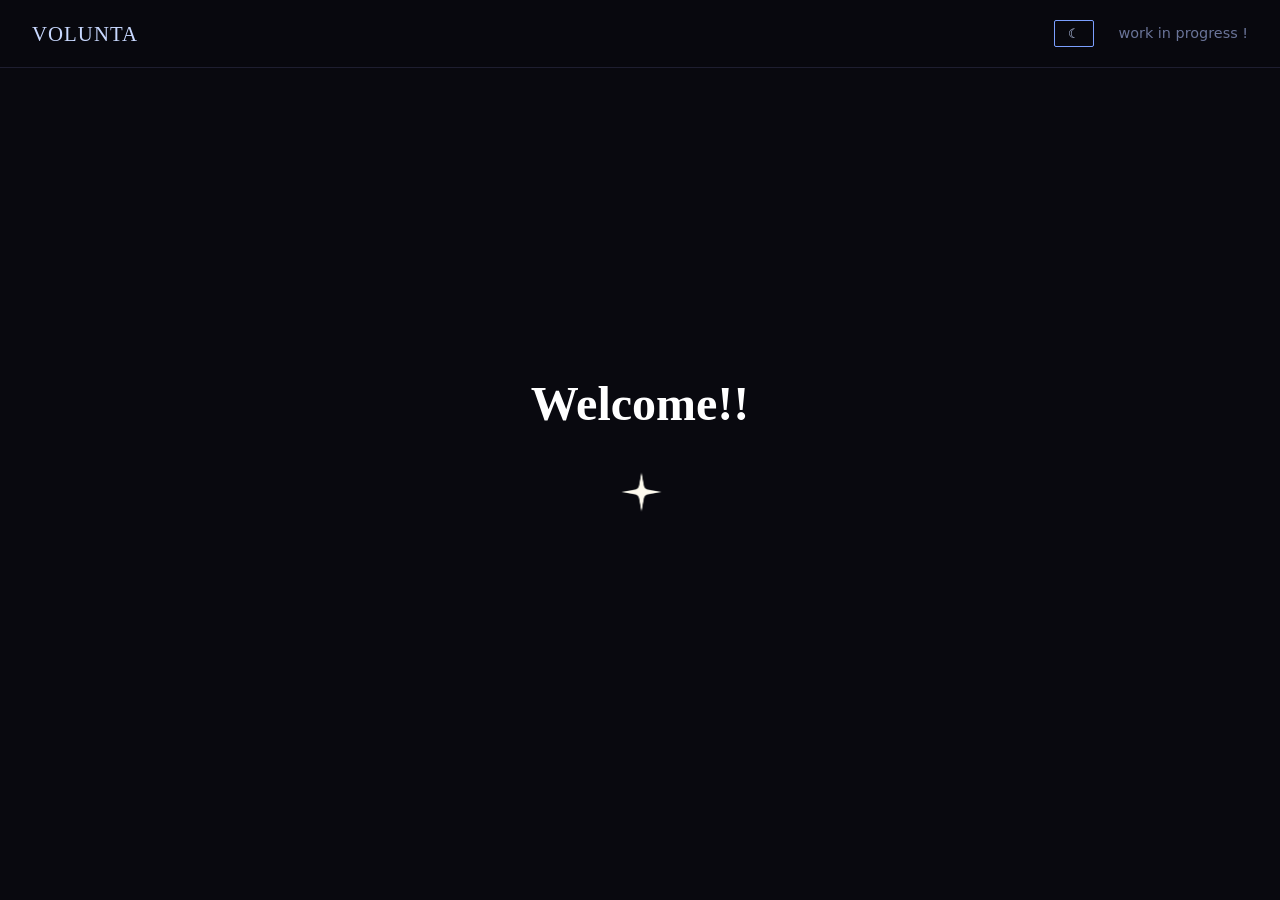
<file: index.html>
<!DOCTYPE html>
<html lang="en">
<head>
<meta charset="UTF-8">
<meta name="viewport" content="width=device-width, initial-scale=1.0">
<title>VOLUNTA</title>
<link rel="stylesheet" href="style.css">
<script src="https://accounts.google.com/gsi/client" async defer></script>
</head>
<body>

<!--bg-->

<div id="starCanvas"></div>
<div id="cloudCanvas"></div>

<!--navbar-->

<nav class="navbar">
    <a href="index.html" class="navbar-brand">
        VOLUNTA
    </a>
    
    <div class="navbar-action-wrap">

        <button
            id="themeToggleBtn"
            class="filter-btn theme-toggle-override">
            ⏾
        </button>

        <span class="mood-status">
            work in progress ! 
        </span>

    </div>
    
</nav>

<main>
    
<!--welcome into-->

<section 
    id="welcomeIntro" 
    class="welcome-screen">

    <div class="welcome-content">

        <h1 class="welcome-title">
            Welcome!!
        </h1>
        
        <div class="welcome-gif-placeholder">
            <!--placeholder img-->
            <img
                src="twinkle.png"
                alt="welcome animation">
            
        </div>
    </div>

</section>
<!--choosing role-->    
<section 
    id="roleSelection" 
    class="welcome-screen hidden-screen"
    style="display:none;">

    <div class="welcome-content">

        <h1 class="welcome-title">
           ✦ Select your role ✦
        </h1>
        
        <div class="role-card-container">

            <!--student-->
            
            <button
                id="studentRoleBtn"
                class="role-card">

                <!--placeholder img-->
                <img
                    src="twinkle.png" 
                    class="role-placeholder-img"
                    alt="STUDENT">

                <h3>
                    STUDENT
                </h3>
                
                <span class="role-tag beta-tag">
                    BETA
                </span>
                
            </button>
            <!--service organizer (WILL WORK ON SOON)-->
            <button
                id="organizerRoleBtn"
                class="role-card">
                <!--placeholder img-->
                <img
                    src="twinkle.png"
                    class="role-placeholder-img"
                    alt="SERVICE ORGANIZER">

                <h3>
                    SERVICE ORGANIZER
                </h3>

                <span class="role-tag not-started-tag">
                    BETA
                </span>
            </button>

        </div>
    </div>

</section>    
<!--login section-->
<section 
    id="authSection" 
    class="contact-form-wrap auth-hidden">
    
<div class="form-header-align">

    <h2
        id="formHeading"
        class="panel-heading form-title-override">
        Welcome!
    </h2>

    <span
        id="formSub"
        class="eyebrow panel-eyebrow-override">
        sign in
    </span>

</div>

<div id="authNoticeBanner" class="auth-banner">

    <button
        id="authBannerClose"
        class="auth-banner-close">
        ✕
    </button>

    <h4 id="authNoticeTitle"></h4>

    <p id="authNoticeDesc"></p>

</div>

<!--login details-->

<div class="login-options-container">
    <!--student google login (NOT WORKING ATM)-->
    <div class="login-option-card">

        <h3>
             STUDENT LOGIN
        </h3>

        <p>
            (UNDER MAINTENANCE)
        </p>

        <div
            id="g_id_onload"
            data-client_id="423428817974-s4oq7p4ehbkpn9dtrp1orosh8sbo9cnp.apps.googleusercontent.com"
            data-callback="handleGoogleLogin">
        </div>

        <div
            class="g_id_signin"
            data-type="standard"
            data-size="large"
            data-theme="filled_blue"
            data-text="continue_with"
            data-shape="rectangular">
        </div>
    </div>

    <!--beta users-->

    <div class="login-option-card beta-card">

        <h3>
             BETA TESTING
        </h3>

        <p></p>
            Volunta Beta Testing 
        </p>

        <input
            id="betaEmail"
            type="name"
            class="contact-input input-width-full"
            placeholder="username">

        <input
            id="betaPassword"
            type="password"
            class="contact-input input-width-full"
            placeholder="password">

        <button
            id="betaLoginBtn"
            class="btn-send">
            Beta Login
        </button>
        
    </div>
</div>
    
</section>
</main>
<script src="stars.js"></script>
    
<script src="login.js?v=5"></script>
</body>
    
</html>
</file>
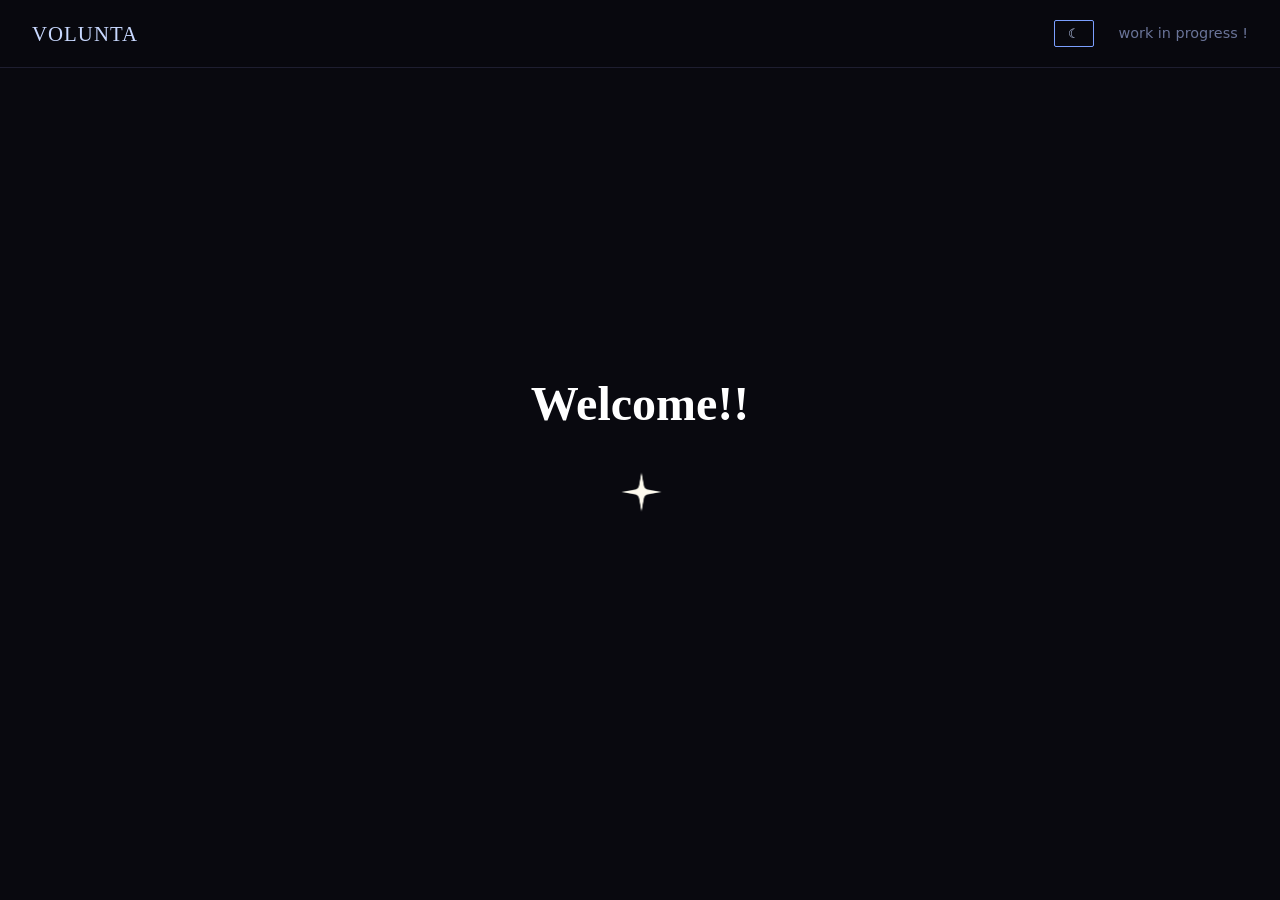
<file: dashboard.html>
<!DOCTYPE html>
<html lang="en">

<head>

<meta charset="UTF-8">
<meta name="viewport" content="width=device-width, initial-scale=1.0">

<title>
Volunta - Dashboard
</title>
<link rel="stylesheet" href="style.css">
</head>

<body>
<!-- dashboard notification banner -->

<!-- bg -->

<div id="starCanvas"></div>
<div id="cloudCanvas"></div>

<!-- navbar -->

<nav class="navbar">

<div class="navbar-left">

<button
id="menuToggleBtn"
class="filter-btn">
☰
</button>

<a href="dashboard.html" class="navbar-brand">
VOLUNTA
</a>

</div>
<div class="navbar-action-wrap">

<button
id="themeToggleBtn"
class="filter-btn">
⏾
</button>

<a
href="index.html"
class="nav-link">
log out
</a>

</div>

</nav>
  
<!--menu-->

<div
id="accountMenu"
class="account-menu">

<button
id="menuCloseBtn">
✕
</button>

<h3>
Account
</h3>

<button
onclick="location.href='dashboard.html'">
Home
</button>
  
<button
onclick="location.href='profile.html'">
Account Profile
</button>

<button
onclick="location.href='about.html'">
About Volunta
</button>

<button
onclick="location.href='contact.html'">
Contact
</button>

</div>

<main class="dashboard-main">

<!-- status bar area-->

<section class="dashboard-status-bar">
<div class="status-box">

<h3>
Total Hours Completed
</h3>

<span id="totalHours">
0
</span>
</div>

<div class="status-box">

<h3>
Goal Progress
</h3>

<span id="progressPercent">
0%
</span>
<div class="progress-bar-track">

<div
id="progressBarFill"
class="progress-bar-fill-initial">
</div>

</div>
  
</div>

<div class="status-box">

<h3>
Update Goal
</h3>

<form
id="goalForm">

  <input
id="targetInput"
type="number"
class="contact-input"
placeholder="ex: 100"
min="1"
required>

<button
class="btn-send">
Save Goal
</button>

</form>

</div>

</section>

<!-- student dashboard tabs -->

<div class="organizer-tabs">

<button
class="student-tab active"
onclick="showStudentTab('opportunitiesSection',this)">
Browse Opportunities
</button>

<button
class="student-tab"
onclick="showStudentTab('myActivitiesSection',this)">
My Volunteer Activities
</button>

<button
class="student-tab"
onclick="showStudentTab('ledgerSection',this)">
Service Spreadsheet
</button>

</div>
  
<section
id="opportunitiesSection"
class="contact-form-wrap panel-section-wrap student-page-tab">

<div class="panel-header-block">

<h2 class="panel-heading">

Browse Opportunities

</h2>

<span class="eyebrow">

find volunteer opportunities near you

</span>

</div>

<div
id="studentOpportunityList">

</div>

</section>

<section
id="myActivitiesSection"
class="contact-form-wrap panel-section-wrap student-page-tab"
style="display:none;">

<div class="panel-header-block">

<h2 class="panel-heading">

My Volunteer Activities

</h2>

<span class="eyebrow">

activities you've signed up for

</span>

</div>

<div
id="studentActivityList">

</div>

</section>
  
<!-- activity spreadsheet-->

<section
id="ledgerSection"
class="contact-form-wrap panel-section-wrap student-page-tab"
style="display:none;">
<div class="panel-header-block">

<h2 class="panel-heading">
Service Spreadsheet
</h2>

<span class="eyebrow">
log all of your activities :)
</span>

</div>

<form
id="activitiesForm"
class="activities-logging-grid">
<div>

<label>
activity title
</label>

<input
id="actName"
class="contact-input uniform-height"
placeholder="Beach Clean Up"
required>
</div>

<div>
<label>
date
</label>

<input
id="actStart"
type="text"
class="contact-input uniform-height"
placeholder="10/12/25"
maxlength="8"
required>
</div>

<div>

<label>
in
</label>

<input
id="timeIn"
type="text"
class="contact-input mini-time-box uniform-height"
placeholder="12:00 PM"
maxlength="8"
required>
</div>
  
<div>

<label>
out
</label>

<input
id="timeOut"
type="text"
class="contact-input mini-time-box uniform-height"
placeholder="06:00 PM"
maxlength="8"
required>
</div>

<div>

<label>
type
</label>

<select
id="actType"
class="contact-input"
required>

<option value="" disabled selected>
Select...
</option>

<option value="Time-Based">
TIME BASED ACTIVITY
</option>
  
<option value="Donation-Based">
DONATION BASED ACTIVITY
</option>
  
</select>

</div>

<div>
<label>
hours
</label>

<input
id="actHours"
type="number"
class="contact-input uniform-height"
min="0.1"
step="0.1"
readonly
required>
</div>
<button
id="ledgerSubmitBtn"
class="btn-send">
Log Activity
</button>
  
</form>

  <h4 class="spreadsheet-section-heading">
- .𖥔 SPREADSHEET 𖥔. -
</h4>

<div class="ledger-table">
<div class="ledger-table-header">
<div>Activity</div>
<div>Date</div>
<div>In</div>
<div>Out</div>
<div>Type</div>
<div>Hours</div>
<div></div>
</div>
  
</div>
<ul
id="ledgerList"
class="ledger-list-track">
</ul>
</div>

</section>
  
</main>

<footer class="site-footer footer-center">
<p class="footer-copy">
-ˏ` ✶ ´ˎ-
</p>
</footer>


<div id="authNoticeBanner" class="auth-banner">

    <button
        id="authBannerClose"
        class="auth-banner-close">
        ✕
    </button>

    <h4 id="authNoticeTitle"></h4>

    <p id="authNoticeDesc"></p>

</div>
<!-- SIGN UP MODAL -->

<div id="signupModal" class="signup-modal">

    <div class="signup-modal-card">

        <h2 id="signupTitle"></h2>

        <p id="signupOrganization"></p>

        <p id="signupDate"></p>

        <hr>

        <h4>Official Volunteer Hours</h4>

        <p id="officialHours"></p>

        <hr>

        <h4>Select Your Volunteer Shift</h4>

        <label>Start Time</label>

        <input
            id="studentStartTime"
            class="contact-input"
            type="text"
            placeholder="09:00 AM"
            maxlength="8">

        <label>End Time</label>

        <input
            id="studentEndTime"
            class="contact-input"
            type="text"
            placeholder="12:00 PM"
            maxlength="8">

        <label>Your Hours</label>

        <input
            id="studentHours"
            class="contact-input"
            readonly>

        <label class="signup-checkbox">

            <input
                id="signupAgree"
                type="checkbox">

            I understand I am committing to attend this event.

        </label>

        <div class="signup-buttons">

            <button
                id="cancelSignupBtn"
                class="filter-btn">

                Cancel

            </button>

            <button
                id="confirmSignupBtn"
                class="btn-send">

                Confirm Sign Up

            </button>

        </div>

    </div>

</div>
<script src="stars.js"></script>
<script src="menu.js"></script>
<script src="mask.js"></script>
<script src="dashboard.js"></script>
</body>
</html>
</file>
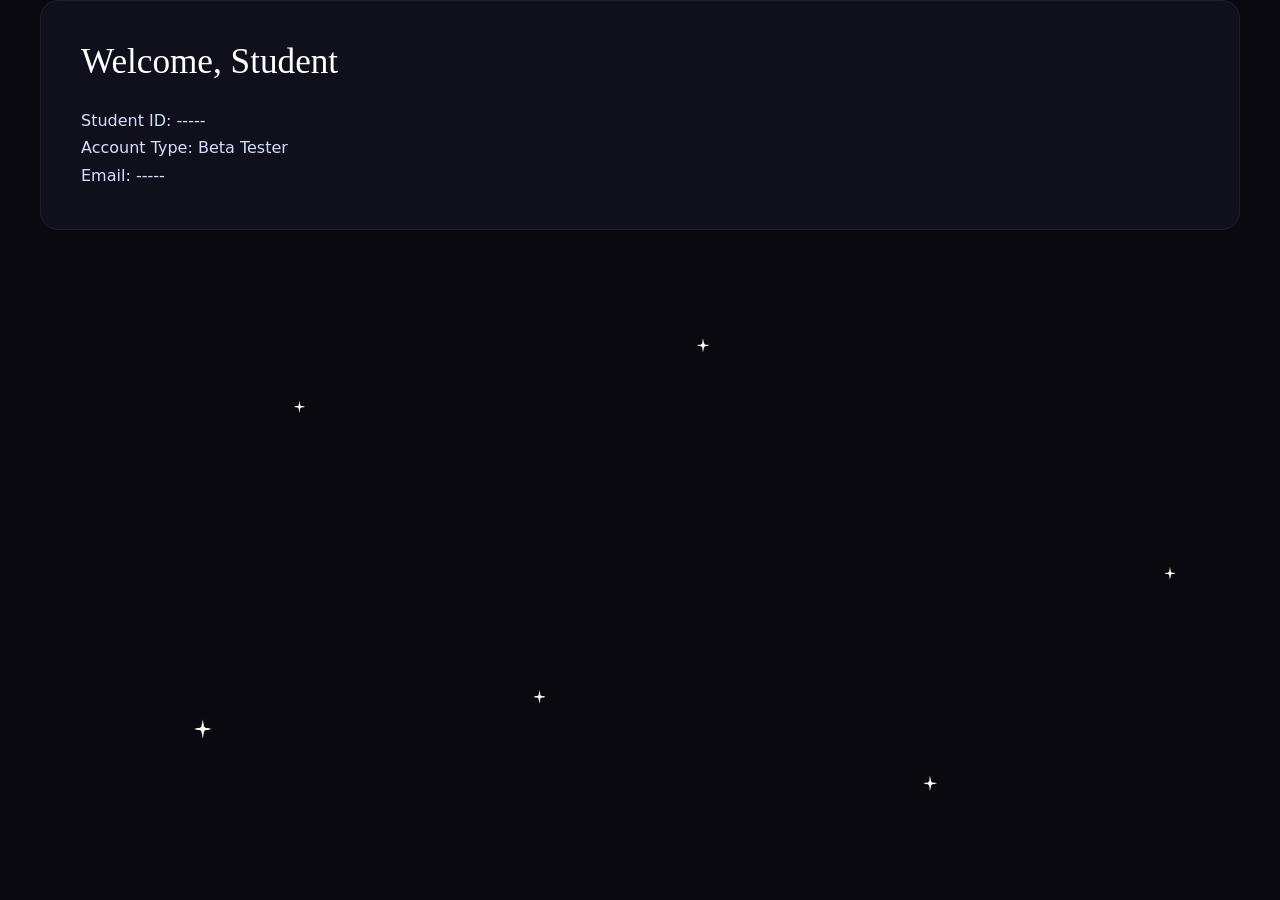
<file: profile.html>
<!DOCTYPE html>

<html>

<head>

<title>
Account Profile
</title>

<link rel="stylesheet" href="style.css">

</head>


<body>


<div class="contact-form-wrap profile-card">


<h2 class="panel-heading">

Welcome,
<span id="profileName">
Student

</span>

</h2>



<p>
Student ID:
<span id="studentID">
-----

</span>

</p>



<p>
Account Type:
<span id="accountType">

Beta Tester

</span>

</p>



<p>
Email:
<span id="profileEmail">

-----

</span>

</p>



</div>


<script src="profile.js"></script>


</body>

</html>
</file>
<file: style.css>
/* ALL FANCY ANIMATIONS INCLUDING THE SHOOTING STARS AND THE SUN RAY WERE ALL MADE WITH THE HELP OF GOOGLE GEMINI */
/* I labeled as many sections as I could, but if I missed any, here is the general announcement */

/*messing w colors and formats*/
:root {
  --bg: #09090f;
  --surface: #10101c;
  --border: #1e1e30;
  --accent: #c8d8ff;
  --accent2: #7b9fff;
  --text: #d4deff;
  --muted: #6a7499;
  --font-display: 'Georgia', serif;
  --font-body: 'Segoe UI', system-ui, sans-serif;
}

/* bsae */
*, *::before, *::after {
  box-sizing: border-box;
  margin: 0;
  padding: 0;
}

body {
  background: var(--bg);
  color: var(--text);
  font-family: var(--font-body);
  font-size: 1rem;
  line-height: 1.7;
  overflow-x: hidden;
  position: relative;
  display: flex;
  flex-direction: column;
  min-height: 100vh;

  /* twinkle twinkle little star */
  /* 10 of them bc why not */
  background-image:
    url("twinkle.png"), url("twinkle.png"), url("twinkle.png"), url("twinkle.png"), url("twinkle.png"),
    url("twinkle.png"), url("twinkle.png"), url("twinkle.png"), url("twinkle.png"), url("twinkle.png");

  /* random pos*/
  background-position:
    8% 12%,  23% 45%, 85% 15%, 42% 78%, 67% 22%,
    92% 64%, 15% 82%, 55% 38%, 73% 88%, 34% 5%;

  background-repeat: no-repeat;

  /* sizingss */
  background-size:
    22px auto, 18px auto, 26px auto, 20px auto, 24px auto,
    19px auto, 28px auto, 21px auto, 23px auto, 25px auto;
}

/* space particlessesess */
.star-div {
  position: fixed;
  background-color: #c8d8ff;
  border-radius: 50%;
  z-index: 0;
  pointer-events: none;
  transition: width 0.5s ease, height 0.5s ease, background-color 0.5s ease, border-radius 0.5s ease;
}

/* sun glowy effet (with the help of Google Gemini) */
.sun-element {
  position: fixed;
  top: 18%;
  left: 8%;
  width: 90px;
  height: 90px;
  background-color: #FCE76F;
  border-radius: 50%;
  box-shadow: 0 0 50px #FCCD6F, 0 0 100px rgba(255, 187, 46, 0.4);
  z-index: 0;
  pointer-events: none;
  display: none;
  transition: opacity 0.2s ease;
}

/* moon effect (highk copied the sun bc im lazy) */
.moon-element {
  position: fixed;
  top: 18%;
  left: 8%;
  width: 90px;
  height: 90px;
  background-color: transparent;
  background-image: url("moon.png");
  background-repeat: no-repeat;
  background-position: center center;
  background-size: cover;
  border-radius: 50%;
  box-shadow: none;
  z-index: 0;
  pointer-events: none;
  display: block;
  transition: opacity 0.2s ease;
}

/* shooting stars - with the help of Google Gemini (because I don't know how to animate :() */
#shootingStarCanvas {
  position: fixed;
  top: 0;
  left: 0;
  width: 100%;
  height: 100%;
  z-index: 0;
  pointer-events: none;
  transition: opacity 0.5s ease;
}

/* clouds.webp file thing */
#cloudCanvas {

    position: fixed;

    top: 0;
    left: -10%;

    width: 120%;
    height: 100%;

    z-index: 0;

    pointer-events: none;

    display: none;

    opacity: .85;

    background-image:
        url("clouds.webp"),
        url("clouds.webp"),
        url("clouds.webp"),
        url("clouds.webp"),
        url("clouds.webp");

    background-repeat:no-repeat;

    background-size:
        220px auto,
        170px auto,
        260px auto,
        180px auto,
        240px auto;

    background-position:
        5% 18%,
        30% 52%,
        70% 12%,
        88% 42%,
        55% 78%;

    animation:
        driftCloudsAnimation 18s ease-in-out infinite alternate;
}

@keyframes driftCloudsAnimation {
  0% { transform: translateX(0); }
  100% { transform: translateX(20px); }
}

/* navbar */
.navbar {
  background: rgba(9, 9, 15, 0.85);
  backdrop-filter: blur(10px);
  border-bottom: 1px solid var(--border);
  z-index: 100;
  position: relative;
  width: 100%;
  padding: 1rem 2rem;
  display: flex;
  justify-content: space-between;
  align-items: center;
}

.navbar-brand {
  font-family: var(--font-display);
  font-size: 1.3rem;
  color: var(--accent);
  letter-spacing: 0.05em;
  text-decoration: none;
}
.nav-link {
  color: var(--muted);
  font-size: 0.9rem;
  letter-spacing: 0.08em;
  text-transform: uppercase;
  transition: color 0.2s;
  text-decoration: none;
}

.nav-item.active .nav-link,
.nav-link:hover {
  color: var(--accent);
}

.mood-status {
  color: var(--muted);
  font-size: 0.9rem;
}

/* page layout */
/* page layout */
main {

    position:relative;

    width:100%;

    display:flex;

    flex-direction:column;

    align-items:center;

    z-index:1;

    padding-bottom:40px;

}

.main-coords {
  font-size: 0.78rem;
  letter-spacing: 0.15em;
  text-transform: uppercase;
  color: var(--muted);
  margin-bottom: 1rem;
}

.main-title {
  font-family: var(--font-display);
  font-size: 4rem;
  font-weight: normal;
  letter-spacing: -0.02em;
  color: #fff;
  line-height: 1.05;
  margin-bottom: 0.75rem;
}

.main-tagline {
  color: var(--muted);
  font-size: 1.05rem;
  letter-spacing: 0.06em;
}

/* sectionss */
.section-panel {
  position: relative;
  z-index: 1;
  padding: 6rem 0;
}

.eyebrow {
  display: block;
  font-size: 0.72rem;
  letter-spacing: 0.18em;
  text-transform: uppercase;
  color: var(--accent2);
  margin-bottom: 0.75rem;
}

.panel-heading {
  font-family: var(--font-display);
  font-size: 2.2rem;
  font-weight: normal;
  color: #fff;
  line-height: 1.2;
  margin-bottom: 1.5rem;
}

/* filter butotns */
.filter-btn {
  background: transparent;
  border: 1px solid var(--border);
  color: var(--muted);
  padding: 0.4rem 1.1rem;
  margin: 0 0.25rem 0.5rem;
  border-radius: 2px;
  font-size: 0.85rem;
  letter-spacing: 0.06em;
  cursor: pointer;
  transition: border-color 0.2s, color 0.2s;
}

.filter-btn.active,
.filter-btn:hover {
  border-color: var(--accent2);
  color: var(--accent);
}

/* contact form */
.contact-form-wrap{

    width:min(1200px,95%);

    margin:0 auto;

    padding:40px;

    position:relative;

    background:var(--surface);

    border:1px solid var(--border);

    border-radius:18px;

    z-index:10;

    box-sizing:border-box;

}

.panel-section-wrap{

    width:100%;

    margin:30px auto;

}

/* ======================================
   LOGIN PAGE LAYOUT FIX   
====================================== */

#authSection{

    width:min(1200px,95%);

    margin:0 auto;

    margin-top:20px;

    align-self:flex-start;

}

#authSection.auth-visible{

    display:block;

    animation:authReveal .6s ease forwards;

}

.login-options-container{

    display:flex;

    justify-content:center;

    align-items:stretch;

    gap:30px;

    margin-top:35px;

    flex-wrap:wrap;

}

.login-option-card{

    width:min(420px,100%);

    flex:1;

}

label {
  display: block;
  font-size: 0.8rem;
  letter-spacing: 0.1em;
  text-transform: uppercase;
  color: var(--muted);
  margin-bottom: 0.4rem;
}

.contact-input {
  background: var(--bg);
  border: 1px solid var(--border);
  color: var(--text);
  border-radius: 2px;
  padding: 0.65rem 0.9rem;
  font-family: var(--font-body);
}

.contact-input:focus {
  outline: none;
  border-color: var(--accent2);
  box-shadow: none;
}

.contact-input::placeholder {
  color: var(--muted);
  opacity: 1;
}

.btn-send {
  background: var(--accent2);
  color: var(--bg);
  border: none;
  padding: 0.75rem 2rem;
  font-size: 0.9rem;
  font-weight: 600;
  letter-spacing: 0.06em;
  border-radius: 2px;
  width: 100%;
  margin-top: 0.5rem;
  cursor: pointer;
  transition: opacity 0.2s;
}

.btn-send:hover {
  opacity: 0.85;
}

/* ofoter */
.site-footer {
  position: relative;
  z-index: 1;
  padding: 2rem 1rem;
  border-top: 1px solid var(--border);
  width: 100%;
}

.footer-copy {
  color: var(--muted);
  font-size: 0.85rem;
  margin-bottom: 1rem;
}

/* custom little grid split */
.main-container {
  display: grid;
  grid-template-columns: 1fr 1fr;
  align-items: center;
  gap: 4rem;
  max-width: 1200px;
  width: 100%;
  margin: 0 auto;
  padding: 0 2rem;
}

.main-text-side {
  text-align: left;
}

.login-box-dims {
  width: 100%;
  max-width: 420px;
  justify-self: center;
}

/* adjusting bc WHY was everything oddly lopsided?? ugh */
@media (max-width: 991px) {
  .main-container {
    grid-template-columns: 1fr;
    text-align: center;
    gap: 2rem;
  }
  .main-text-side {
    text-align: center;
  }
}

/* night gradient thing */
#progressBarFill {
  background: linear-gradient(90deg, var(--accent2) 0%, var(--accent) 100%);
}

/* DAY MODEEE */
body.day-mode {
  --bg: #aed9f2;
  --surface: #ffffff;
  --border: #8ec5eb;
  --accent: #C27C0A;
  --accent2: #f59e0b;
  --text: #072363;
  --muted: #475569;
  background: var(--bg);
  background-image: none; /* no more stars */
}

body.day-mode #cloudCanvas {
  display: block;
}

/* nav bar for day */
body.day-mode .navbar {
  background: rgba(224, 242, 254, 0.85);
  border-bottom: 1px solid #ffffff;
}

body.day-mode .navbar-brand,
body.day-mode .nav-link,
body.day-mode .mood-status {
  color: #16398A;
}
/* color ovverride */
body.day-mode .main-title,
body.day-mode .panel-heading,
body.day-mode h2,
body.day-mode h3 {
  color: #133991;
}

body.day-mode .btn-send {
  color: #ffffff;
}

/* stars becomung oval clouds layout shift rules */
body.day-mode .star-div {
  background-color: #ffffff;
  border-radius: 20px;
}

/* SHOW REAL CLOUDS IN DAY MODE */
body.day-mode #cloudCanvas{

    display:block !important;

    opacity:.9;

}

body.day-mode .star-div{

    opacity:0;

}

/*sjfasdfjaskld im losing my mind*/
.dashboard-container {
  max-width: 1000px;
  display: flex;
  flex-direction: column;
  gap: 2rem;
}

.navbar-action-wrap {
  display: flex;
  align-items: center;
  gap: 1.5rem;
}

.theme-toggle-override {
  margin: 0;
  padding: 0.3rem 0.8rem;
  font-size: 0.8rem;
  border-color: var(--accent2);
  color: var(--accent);
}

.logout-nav-override {
  text-decoration: none;
}

.achievement-banner-override {
  width: 100%;
  border-color: var(--accent2);
  text-align: center;
  padding: 1rem;
  background: rgba(123, 159, 255, 0.05);
  position: relative;
}

.achievement-heading-override {
  font-size: 1.1rem;
  margin-bottom: 0.15rem;
  color: #fff;
}

.achievement-desc-override {
  font-size: 0.85rem;
  color: var(--muted);
  padding-right: 1.5rem;
}

.stat-tracking-grid {
  width: 100%;
  display: grid;
  grid-template-columns: 1fr 1fr;
  gap: 2rem;
  text-align: center;
  padding: 1.5rem 2.5rem;
}

.stat-num-display {
  font-size: 3rem;
}

.stat-num-progress {
  font-size: 3rem;
  color: var(--accent2);
}

.tab-button-container {
  display: flex;
  justify-content: center;
  gap: 1rem;
}

.panel-header-block {
  text-align: center;
  margin-bottom: 2rem;
}

.panel-title-override {
  font-size: 1.8rem;
  margin-bottom: 0.25rem;
}

.panel-eyebrow-override {
  color: var(--muted);
}

.input-flex-container {
  flex: 1;
}

.label-left-align {
  text-align: left;
}

.input-width-full {
  width: 100%;
}

.btn-send-goal {
  width: auto;
  padding: 0.75rem 2rem;
  margin-top: 0;
}

.progress-bar-label {
  margin-bottom: 0.75rem;
  text-align: left;
}

.progress-bar-track {
  width: 100%;
  background-color: var(--border);
  height: 24px;
  border-radius: 4px;
  overflow: hidden;
  position: relative;
}

.progress-bar-fill-initial {
  width: 0%;
  height: 100%;
  transition: width 0.4s ease-out;
}

.activities-logging-grid {

    display:grid;

    grid-template-columns:

    2.6fr
    120px
    95px
    95px
    2.2fr
    95px
    1.3fr;

    gap:0.55rem;

    align-items:flex-end;

    margin-bottom:2.5rem;

}

.label-centered {
  text-align: center;
}

.date-picker-narrow {
  width: 95px !important;
  min-width: 95px !important;
  max-width: 95px !important;
  padding: 0.65rem 0.2rem !important;
  font-size: 0.85rem !important;
  text-align: center;
}

.time-contents-wrapper {
  display: contents;
}

.time-sublabel {
  font-size: 0.75rem;
  text-align: center;
  text-transform: uppercase;
}

.uniform-height {
  height: 38px !important;
  box-sizing: border-box !important;
}

.mini-time-box {
  padding: 0.65rem 0.2rem !important;
  font-size: 0.8rem !important;
  text-align: center !important;
  width: 75px !important;
  min-width: 75px !important;
  max-width: 75px !important;
}

.select-dropdown-width {
  width: 100% !important;
  min-width: 100% !important;
  max-width: 100% !important;
  font-size: 0.8rem !important;
  padding-left: 0.2rem !important;
  padding-right: 1.2rem !important;
  cursor: pointer;
}

.hours-input-centered {
  width: 100%;
  text-align: center;
}

.btn-send-ledger {
  width: 100%;
  margin-top: 0;
  padding: 0.75rem 0;
}

.spreadsheet-section-heading {
  font-size: 1.2rem;
  margin-bottom: 0.75rem;
}

.ledger-list-track {
  max-height: 250px;
  overflow-y: auto;
  padding: 0;
}

.footer-center {
  text-align: center;
}

.compact-date-input::-webkit-calendar-picker-indicator {
  display: none !important;
  -webkit-appearance: none !important;
  margin: 0 !important;
  padding: 0 !important;
  width: 0 !important;
  height: 0 !important;
}

.centered-select {
  text-align: center !important;
  text-align-last: center !important;
}

.form-header-align {
  text-align: center;
  margin-bottom: 1.5rem;
}

.form-title-override {
  font-size: 1.8rem;
  margin-bottom: 0.25rem;
}

.tab-select-container {
  display: flex;
  justify-content: center;
  gap: 1rem;
  margin-bottom: 1.5rem;
}

/*banner bs*/

.banner-slide-show{

    visibility: visible;

    opacity: 1;

    transform: translateY(0);

}

.auth-notice-banner-layout.banner-slide-show {

    visibility: visible;

    opacity: 1;

    transform: translateY(0);

    pointer-events: auto;

}

.auth-notice-heading-layout {
  font-size: 1.1rem;
  margin-bottom: 0.15rem;
  color: #fff;
}

.auth-notice-desc-layout {
  font-size: 0.85rem;
  color: var(--muted);
}

.form-group-email {
  margin-bottom: 1.25rem;
}

.form-group-password {
  margin-bottom: 1.75rem;
}

/*last minute changes bc everything hates me*/

/*bc the sun DISAPPEARED so i had to add some random bs at the end*/
body.day-mode .sun-element {
  display: block;
}

body.day-mode .moon-element {
  display: none;
}

body.day-mode .achievement-heading-override,
body.day-mode .auth-notice-heading-layout {
  color: #072363;
}


/*day notif border*/
body.day-mode .auth-notice-banner-layout {
  border: 2px solid #72aacf;
  border-radius: 4px;
}

/*centers 'spreadsheet'*/
.spreadsheet-section-heading {
  text-align: center !important;
}

/*fixed day gradient*/
body.day-mode #progressBarFill {
  background: linear-gradient(90deg, var(--accent2) 0%, #ffce7a 100%);
}

/*stupid configurations for the stupid stars that i stupidly put in it*/
.star-div {
  width: 3px;
  height: 3px;
}

.star-day-morph {
  width: 66px !important;
  height: 18px !important;
}

.click-sparkle-day {
  width: 4px;
  height: 4px;
  background-color: #ffd166;
}

.click-sparkle-night {
  width: 4px;
  height: 4px;
  background-color: #7b9fff;
}

.goal-form-flex-override {
  display: flex;
  gap: 1rem;
  align-items: flex-end;
  margin-bottom: 2.5rem;
}

.ledger-section-hidden {
  display: none;
}

.alert-dismiss-action {
  position: absolute;
  top: 0.75rem;
  right: 1rem;
  background: transparent;
  border: none;
  color: var(--muted);
  cursor: pointer;
  font-size: 0.9rem;
}

.ledger-item-row-layout {
  display: flex;
  justify-content: space-between;
  align-items: center;
  padding: 0.75rem 0;
}

.ledger-badge-style {
  font-size: 0.75rem;
  color: var(--accent2);
  margin-left: 0.5rem;
}

.ledger-type-style {
  font-size: 0.8rem;
  color: var(--muted);
  margin-left: 1rem;
}

.ledger-right-wrap {
  display: flex;
  align-items: center;
  gap: 1.5rem;
}

.ledger-delete-override {
  margin: 0;
  padding: 0.2rem 0.6rem;
  font-size: 0.75rem;
}

/*for the placeholders in theeeuhhh dashboard area*/
.compact-date-input::placeholder,
.mini-time-box::placeholder {
  color: var(--muted) !important;
  opacity: 1 !important;
}

```css
/* ==========================================
   VOLUNTA ROLE SELECTION UPDATE
   ========================================== */


/* role selection container */

.role-selection {
  width: 100%;
  opacity: 1;
  transform: translateY(0);
  transition:
    opacity 0.45s ease,
    transform 0.45s ease;
}


.role-selection.role-hide {
  opacity: 0;
  transform: translateY(-25px);
  pointer-events: none;
  position: absolute;
}





/* auth reveal animation */

.auth-hidden {
  display: none;
  opacity: 0;
  transform: translateY(30px);
}


.auth-visible {
  display: block;
  animation: authReveal 0.6s ease forwards;
}


@keyframes authReveal {

  from {
    opacity: 0;
    transform: translateY(35px);
  }


  to {
    opacity: 1;
    transform: translateY(0);
  }

}







/* role card layout */

.role-card-container {

  display: flex;

  flex-direction: column;

  gap: 1.5rem;

  width: 100%;

  margin-top: 2rem;

}





.role-card {


  position: relative;

  width: 100%;

  min-height: 150px;


  background:
    rgba(16,16,28,0.65);


  border: 1px solid var(--border);


  border-radius: 8px;


  color: var(--text);


  cursor: pointer;


  display: flex;

  flex-direction: column;

  align-items: center;

  justify-content: center;


  gap: .5rem;


  font-family: var(--font-body);


  transition:

    transform .25s ease,

    border-color .25s ease,

    box-shadow .25s ease,

    background .25s ease;

}





.role-card:hover {


  transform: translateY(-7px);


  border-color: var(--accent2);


  background:
    rgba(123,159,255,.08);


  box-shadow:

    0 0 25px rgba(123,159,255,.25);

}





.role-card:active {

  transform: translateY(-2px);

}





.role-icon {

  font-size: 2.2rem;

}





.role-title {

  font-family: var(--font-display);

  font-size: 1.45rem;

  color: white;

}





/* floating badge */

.role-badge {


  position: absolute;


  top: -12px;


  right: 20px;


  padding:

    .3rem .85rem;


  border-radius: 999px;


  font-size: .7rem;


  letter-spacing: .12em;


  font-weight: bold;


}





.beta-badge {


  background: var(--accent2);


  color: var(--bg);


}





.unfinished-badge {


  background: var(--muted);


  color: var(--bg);


}





/* organizer disabled appearance */

.disabled-role {


  opacity: .45;


  cursor: not-allowed;


}





.disabled-role:hover {


  transform: none;


  border-color: var(--border);


  background:
    rgba(16,16,28,.65);


  box-shadow:none;


}






/* signup additions */


.signup-extra-field {


  margin-bottom: 1.25rem;


}





.hidden-field {


  display:none;


}





.signup-extra-field select {


  cursor:pointer;


}





/* little loading feeling */

.role-transition {


  pointer-events:none;


}





/* smoother form card */

.login-box-dims {


  position: relative;


}







/* day theme compatibility */


body.day-mode .role-card {


  background:

    rgba(255,255,255,.65);


}





body.day-mode .role-card:hover {


  background:

    rgba(255,255,255,.9);


}





body.day-mode .role-title {


  color:#133991;


}







/* mobile adjustments */

@media(max-width:600px){


  .role-card {


    min-height:125px;


  }


  .role-title {


    font-size:1.2rem;


  }


  .role-icon {


    font-size:1.8rem;


  }


}

.role-selection {
width: 100%;
max-width: 850px;
text-align: center;
}

.role-question {
margin-bottom: 2rem;
}

.role-card-container {
display: flex;
justify-content: center;
gap: 2rem;
flex-wrap: wrap;
}

.role-card {
position: relative;
width: 260px;
min-height: 260px;

background: var(--surface);
border: 1px solid var(--border);
border-radius: 8px;

color: var(--text);

padding: 2rem;

cursor: pointer;

font-family: var(--font-body);

transition:
transform 0.25s ease,
border-color 0.25s ease,
box-shadow 0.25s ease;
}

.role-card:hover {
transform: translateY(-8px);

border-color: var(--accent2);

box-shadow:
0 0 25px rgba(123,159,255,0.25);
}

.role-placeholder-img {
width: 85px;
height: 85px;

object-fit: contain;

margin-bottom: 1.25rem;

filter:
drop-shadow(0 0 15px rgba(123,159,255,0.5));
}

.role-card-text h3 {
font-family: var(--font-display);

color: #fff;

font-size: 1.7rem;

font-weight: normal;

margin-bottom: 0.8rem;
}

.role-tag {
position: absolute;

top: 15px;
right: 15px;

padding: 0.25rem 0.65rem;

font-size: 0.65rem;

letter-spacing: 0.12em;

border-radius: 20px;

text-transform: uppercase;
}

.beta-tag {
background: rgba(123,159,255,0.15);

border: 1px solid var(--accent2);

color: var(--accent);
}

.not-started-tag {
background: rgba(255,255,255,0.05);

border: 1px solid var(--muted);

color: var(--muted);
}

.auth-visible{

    display:block;

    animation: authReveal .6s ease forwards;

}

@media(max-width:600px){

.role-card {
width: 90%;
}

}
.role-card {
  
opacity: 0;
transform: translateY(-120px);
animation: roleDropIn 0.8s cubic-bezier(.22,1,.36,1) forwards;
}

/* student falls first */
.role-card:nth-child(1) {

animation-delay: 0.25s;
}

/* organizer follows after */
.role-card:nth-child(2) {

animation-delay: 0.55s;
}

@keyframes roleDropIn {

0% {

    opacity: 0;
    transform:
    translateY(-120px);
}

65% {

    opacity: 1;
    transform:
    translateY(12px);
}

85% {

    transform:
    translateY(-5px);
}

100% {

    opacity: 1;
    transform:
    translateY(0);

}

}


/* ==========================================
   VOLUNTA WELCOME SCREEN FINAL FIX
========================================== */

.welcome-screen {
    position: fixed;
    inset: 0;
    z-index: 200;

    display: flex;
    align-items: center;
    justify-content: center;

    background: var(--bg);

    opacity: 1;
    visibility: visible;

    transition:
        opacity .8s ease,
        visibility .8s ease;
}

.welcome-screen.fade-out {

    opacity:0;
    display:none;
    pointer-events:none;
}

/* intro text */

.welcome-content {

    text-align:center;
    animation:
        welcomeAppear .8s ease forwards;
}

.welcome-title {

    font-family:var(--font-display);
    font-size:3rem;
    color:white;
    margin-bottom:1rem;
}

.welcome-subtitle {

    color:var(--muted);
    letter-spacing:.1em;
}

/* gif placeholder */

.welcome-gif-placeholder img {

    width:60px;
    height:60px;
    object-fit:contain;
    margin:1rem auto;
    display:block;
}

/* hide role buttons initially */

.role-card {

    opacity:0;
    transform:translateY(-100px);
}

/* after intro begins */

.role-card-container.show-cards .role-card:nth-child(1){

    animation:
    roleDrop .8s cubic-bezier(.22,1,.36,1)
    forwards;
}

.role-card-container.show-cards .role-card:nth-child(2){

    animation:
    roleDrop .8s cubic-bezier(.22,1,.36,1)
    .25s forwards;
}

@keyframes roleDrop {

0%{

opacity:0;
transform:translateY(-120px);
}

70%{
  
opacity:1;
transform:translateY(15px);
}

100%{
  
opacity:1;
transform:translateY(0);
}
  
}

/* horizontal cards */

.role-card-container {
    flex-direction:row;
    justify-content:center;
    gap:3rem;
}

/* smaller twinkles */

.role-placeholder-img {
    width:60px;
    height:60px;
}

/* school dropdown placeholder */

#school {
    color:var(--muted);
}

#school option {
    color:var(--text);
}

/* mobile */
@media(max-width:700px){
.role-card-container{

    flex-direction:column;

    align-items:center;
}
}

/* ===================================
   ORGANIZER MAINTENANCE POPUP
=================================== */

.maintenance-popup {

    position: fixed;
    top: 0;
    left: 50%;
    transform:
        translate(-50%, -120%);
    width: min(420px, 90%);
    background: var(--surface);
    border: 1px solid var(--accent2);
    border-radius: 12px;
    padding: 1.5rem;
    z-index: 999;
    text-align: center;
    box-shadow:
        0 0 35px rgba(123,159,255,.35);
    animation:
        maintenanceDrop .6s cubic-bezier(.22,1,.36,1)
        forwards;
}

.maintenance-content h3 {

    font-family: var(--font-display);
    color: white;
    font-size: 1.7rem;
    margin-bottom: .4rem;
}

.maintenance-content p {
  
    color: var(--muted);
    margin-bottom: 1rem;
}

.maintenance-content img {

    width: 55px;
    height: 55px;
    object-fit: contain;
    animation:
        maintenanceFloat 2s ease-in-out infinite;
}

@keyframes maintenanceDrop {

    0% {

        transform:
            translate(-50%, -120%);
        opacity:0;
    }

    70% {

        transform:
            translate(-50%, 20px);
        opacity:1;
    }

    100% {
      
        transform:
            translate(-50%, 0);
        opacity:1;
      
    }
}

@keyframes maintenanceFloat {
  
    0%,100% {
        transform:translateY(0);
    }

    50% {   
        transform:translateY(-8px);
    }
}

.maintenance-hide {  
    animation:
        maintenanceLeave .6s ease forwards;
}

@keyframes maintenanceLeave {
  
    from {
      
        opacity:1;
        transform:
            translate(-50%,0);
    }
  
    to {
      
        opacity:0;
        transform:
            translate(-50%,-120%);
    }  
}

/* =========================
LOGIN OPTION CARDS
========================= */

.login-options-container {

    display: flex;
    justify-content: center;
    align-items: stretch;
    gap: 25px;
    width: 100%;
    margin-top: 35px;
}

.login-option-card {

    flex: 1;
    max-width: 350px;
    min-height: 300px;
    padding: 30px;
    border-radius: 25px;
    background: rgba(255,255,255,0.08);
    backdrop-filter: blur(12px);
    border: 1px solid rgba(255,255,255,0.15);
    display: flex;
    flex-direction: column;
    justify-content: center;
    align-items: center;
    text-align: center;
}

.login-option-card h3 {

    margin-bottom: 15px;
}

.login-option-card p {

    line-height: 1.6;
    margin-bottom: 20px;
}

.beta-card {

    background: rgba(255,220,150,0.10);
}

.beta-card input {

    margin-bottom: 15px;
}

@media(max-width:700px){

    .login-options-container {

        flex-direction: column;
        align-items: center;
    }

    .login-option-card {

        width: 90%;
    }
}

/* =========================
LOGIN OPTION CARDS (FIXED)
========================= */

.login-options-container {

    display: flex;
    justify-content: center;
    align-items: stretch;
    gap: 35px;
    width: 100%;
    margin-top: 40px;
}

.login-option-card {

    width: 420px;
    min-height: 380px;
    padding: 45px 40px;
    border-radius: 30px;

    background: rgba(255,255,255,0.10);
    backdrop-filter: blur(15px);

    border: 1px solid rgba(255,255,255,0.20);

    display: flex;
    flex-direction: column;
    justify-content: center;
    align-items: center;
    text-align: center;
    box-sizing: border-box;
}

.login-option-card h3 {

    font-size: 1.6rem;
    margin-bottom: 20px;
}

.login-option-card p {

    font-size: 1rem;
    line-height: 1.7;
    max-width: 300px;
    margin-bottom: 30px;
}

/* GOOGLE CARD */

.login-option-card:first-child {

    background:
    linear-gradient(
        145deg,
        rgba(130,170,255,0.18),
        rgba(255,255,255,0.08)
    );
}

/* BETA CARD */
.beta-card {

    background:
    linear-gradient(
        145deg,
        rgba(130,170,255,0.18),
        rgba(255,255,255,0.08)
    );
}

.beta-card input {
  
    width: 100%;
    max-width: 300px;
    margin-bottom: 15px;
}

.beta-card button {

    margin-top: 10px;
}

/* MOBILE */
@media(max-width:900px){

    .login-options-container {

        flex-direction: column;
        align-items: center;
    }

    .login-option-card {

        width: min(90%, 420px);
    }
}

.profile-picture {
    width: 90px;
    height: 90px;
    border-radius: 50%;
    object-fit: cover;
}

.menu-container{

    position:relative;

}

.menu-btn{

    background:none;

    border:none;

    color:var(--accent);

    font-size:1.8rem;

    cursor:pointer;

}

.dropdown-menu{

    position:absolute;

    top:45px;

    left:0;

    width:240px;

    display:none;

    background:var(--surface);

    border:1px solid var(--border);

    border-radius:10px;

    overflow:hidden;

    z-index:500;

}

.dropdown-menu.show{

    display:block;

}

.menu-item{

    width:100%;

    background:none;

    border:none;

    color:var(--text);

    padding:14px 18px;

    text-align:left;

    cursor:pointer;

}

.menu-item:hover{

    background:rgba(123,159,255,.12);

}
.account-menu {

position:fixed;

top:80px;

left:20px;

width:300px;

background:var(--surface);

border:1px solid var(--border);

border-radius:15px;

padding:25px;

z-index:500;

display:none;

}

.account-menu.menu-open {
    display: block;
}

.account-menu button {
    width:100%;
    margin-top:10px;
    padding:10px;
    background:transparent;
    border:1px solid var(--border);
    color:var(--text);
    cursor:pointer;
}



/* when javascript adds this class */

.auth-notice-banner-layout.banner-slide-show {

    opacity: 1;

    visibility: visible;

    transform: translateY(0);

    pointer-events: auto;

}
/* ==================================
 DASHBOARD TOP STATUS BAR
================================== */


.dashboard-status-bar {

display:grid;

grid-template-columns:
repeat(3,minmax(0,1fr));

gap:1.5rem;

width:100%;

}

.status-box{

    background:var(--surface);

    border:1px solid var(--border);

    border-radius:20px;

    padding:1.5rem;

    text-align:center;

    box-shadow:0 8px 25px rgba(0,0,0,.18);

}

.status-box h3{

    font-size:.85rem;

    letter-spacing:.12em;

    text-transform:uppercase;

    color:var(--muted);

    margin-bottom:.75rem;

}

.status-box span{

    display:block;

    font-size:2.4rem;

    color:var(--accent);

    font-weight:700;

}



.goal-box form {


    display:flex;

    gap:.75rem;

}



.goal-box input {


    width:100%;


}




@media(max-width:800px){


.dashboard-status-bar{

grid-template-columns:1fr;


}


}

#menuCloseBtn {

    position:absolute !important;

    top:15px !important;

    right:15px !important;

    width:auto !important;

    min-width:0 !important;

    margin:0 !important;

    padding:5px 10px !important;

    border:none !important;

    background:none !important;

    font-size:1.2rem;

    color:var(--accent);

}

/* ===========================
   DASHBOARD OVERRIDE FINAL
=========================== */


main:has(.dashboard-main){

    display:block;

    padding:2rem 1rem;

}



.dashboard-main{

    width:min(1200px,90vw);

    margin:0 auto;

    padding-top:30px;

}


.dashboard-status-bar{

    width:100%;

    display:grid;

    grid-template-columns:
    repeat(3,1fr);

    gap:1.5rem;

}



.status-box{

    width:100%;

}



#ledgerSection{

    width:100%;

    margin:0 auto;

}



@media(max-width:800px){

    .dashboard-status-bar{

        grid-template-columns:1fr;

    }

}

/* ===================================
   ACTIVITY FORM CLEAN GRID
=================================== */




.activities-logging-grid > div {

    min-width:0;

}



.activities-logging-grid .contact-input {

    width:100%;

}



#ledgerSubmitBtn {

    width:auto;

    min-width:140px;

    height:38px;

    margin:0;

    white-space:nowrap;

}



@media(max-width:900px){

    .activities-logging-grid {

        grid-template-columns:1fr;

    }


    #ledgerSubmitBtn {

        width:100%;

    }

}

/* ===================================
   ACTIVITY SPREADSHEET TABLE
=================================== */


.ledger-table {

    width:100%;

    border:1px solid var(--border);

    border-radius:12px;

    overflow:hidden;

}



.ledger-table-header,
.ledger-table-row{

    display:grid;

    grid-template-columns:
        2.4fr
        1.2fr
        .9fr
        .9fr
        1.5fr
        .8fr
        42px;

    align-items:center;

    column-gap:16px;

}


.ledger-table-header {


    background:
    rgba(123,159,255,.12);


    color:var(--accent);

    padding:1rem;

    font-size:.8rem;

    text-transform:uppercase;

    letter-spacing:.1em;

}



.ledger-table-row {


    padding:1rem;

    border-top:1px solid var(--border);

    color:var(--text);

}



.ledger-table-row:hover {


    background:
    rgba(255,255,255,.04);

}



.ledger-table-header,
.ledger-table-row{

    display:grid;

    grid-template-columns:
        2.4fr
        1.2fr
        .9fr
        .9fr
        1.5fr
        .8fr
        42px;

    align-items:center;

    column-gap:16px;

}



@media(max-width:700px){


.ledger-table-header,
.ledger-table-row {


    grid-template-columns:
    1fr;


    gap:.5rem;

}


}

@keyframes bannerDrop{

    from{

        opacity:0;

        transform:translateY(-80px);

    }

    to{

        opacity:1;

        transform:translateY(0);

    }

}

/* ==========================
   LOGIN NOTIFICATION BANNER
========================== */

.auth-banner{

    position:fixed;

    top:-220px;

    left:50%;

    transform:translateX(-50%);

    width:min(520px,90vw);

    padding:22px 24px;

    background:
        linear-gradient(
            135deg,
            rgba(30,35,80,.95),
            rgba(15,18,45,.95)
        );

    border:1px solid rgba(130,150,255,.45);

    border-radius:20px;

    backdrop-filter:blur(14px);

    z-index:1000;

    opacity:0;

    transition:
        top .55s cubic-bezier(.22,1,.36,1),
        opacity .35s ease;

    box-shadow:
        0 25px 70px rgba(0,0,0,.45);

}


.auth-banner-show{

    top:95px;

    opacity:1;

}

.auth-banner h4{

    margin:0;

    font-size:1.35rem;

    color:#ffffff;

    letter-spacing:.3px;

    text-align:center;

}


.auth-banner p{

    margin:10px 0 0;

    color:#cbd4ff;

    line-height:1.5;

    text-align:center;

}

.auth-banner-close{

    position:absolute;

    right:14px;

    top:12px;

    width:28px;

    height:28px;

    border-radius:50%;

    border:none;

    background:rgba(255,255,255,.08);

    color:white;

    font-size:16px;

    cursor:pointer;

    transition:.2s ease;

}


.auth-banner-close:hover{

    background:rgba(255,255,255,.2);

    transform:scale(1.1);

}

.dashboard-banner{

    position:fixed;

    top:-220px;

    left:50%;

    transform:translateX(-50%);

    width:min(520px,90vw);

    padding:22px;

    background:var(--surface);

    border:1px solid var(--accent2);

    border-radius:20px;

    z-index:9999;

    opacity:0;

    transition:
        top .55s cubic-bezier(.22,1,.36,1),
        opacity .35s ease;

    box-shadow:
        0 20px 60px rgba(0,0,0,.35);

}


.dashboard-banner-show{

    top:90px;

    opacity:1;

}


.dashboard-banner h4{

    margin:0;

}


.dashboard-banner p{

    margin-top:10px;

}


.dashboard-banner-close{

    position:absolute;

    right:15px;

    top:12px;

    border:none;

    background:none;

    color:white;

    cursor:pointer;

}

/* ==============================
   DAY MODE DASHBOARD BANNER
============================== */

body.day-mode .auth-banner{

    background:
        linear-gradient(
            135deg,
            rgba(177,228,252,.96),
            rgba(202,236,252,.96)
        );

    border:1px solid #72aacf;

    box-shadow:
        0 22px 60px rgba(76,120,180,.18);

    backdrop-filter:blur(14px);

}

body.day-mode .auth-banner h4{

    color:#123c82;

}

body.day-mode .auth-banner p{

    color:#46638d;

}

body.day-mode .auth-banner-close{

    background:
        rgba(114,170,207,.15);

    color:#123c82;

}

body.day-mode .auth-banner-close:hover{

    background:
        rgba(114,170,207,.3);

}

/* ======================================
   ORGANIZER DASHBOARD BACKDROP
   ====================================== */

.dashboard-main {

    width: min(1200px, 90%);

    margin: 3rem auto;

    padding: 3rem;

    background: var(--bg);

    border: 1px solid var(--border);

    border-radius: 4px;

    position: relative;

    z-index: 2;

    box-shadow: 0 20px 60px rgba(0,0,0,0.15);

}


/* Dark mode adjustment */

body.day-mode .dashboard-main {

    background: rgba(255,255,255,0.75);

    backdrop-filter: blur(10px);

}


/* Dark/night mode glass effect */

body:not(.day-mode) .dashboard-main {

    background: rgba(10,10,20,0.55);

    backdrop-filter: blur(12px);

}

/* ======================================
   ORGANIZER DASHBOARD SCALE ADJUSTMENT
   ====================================== */


.dashboard-main {

    width: min(1050px, 86%);

    padding: 2rem;

    margin: 2rem auto;

}



.dashboard-main .panel-heading {

    font-size: 1.8rem;

}



.dashboard-main .eyebrow {

    font-size: 0.9rem;

}



.dashboard-main .contact-input {

    padding: 0.55rem 0.75rem;

    font-size: 0.9rem;

}



.dashboard-main label {

    font-size: 0.9rem;

}



.dashboard-main .activities-logging-grid {

    gap: 1rem;

}



.dashboard-main textarea {

    min-height: 120px;

}



.dashboard-main .btn-send {

    padding: 0.55rem 1.2rem;

}

/* ======================================
   DASHBOARD TITLE ROW
   ====================================== */


.dashboard-title-row {

    display:flex;

    justify-content:space-between;

    align-items:center;

    gap:1rem;

}



.dashboard-title-row .btn-send {

    white-space:nowrap;

}



@media(max-width:700px){

    .dashboard-title-row{

        flex-direction:column;

        align-items:flex-start;

    }

}

/* ======================================
   ORGANIZER DASHBOARD HEADER BUTTON
   ====================================== */


.dashboard-title-row {

    display:flex;

    justify-content:space-between;

    align-items:center;

    gap:1.5rem;

}



.dashboard-title-row .btn-send {

    white-space:nowrap;

}



@media(max-width:700px){

    .dashboard-title-row {

        flex-direction:column;

        align-items:flex-start;

    }

}

/* ======================================
   OPPORTUNITY DETAILS PAGE
   ====================================== */


.opportunity-details-card {

    display:flex;

    flex-direction:column;

    gap:1rem;

}



.details-banner {

    width:100%;

    max-height:300px;

    object-fit:cover;

    border-radius:8px;

}



.detail-section {

    padding:0.5rem 0;

}



.detail-section h3 {

    margin-bottom:0.4rem;

}



.detail-grid {


    display:grid;

    grid-template-columns:repeat(2,1fr);

    gap:1rem;


}



.detail-grid > div {


    padding:1rem;

    border:1px solid var(--border);

    border-radius:8px;


}



@media(max-width:700px){


    .detail-grid{

        grid-template-columns:1fr;

    }


}

/* ======================================
   CENTER ORGANIZER SECTION HEADERS
   ====================================== */


.dashboard-title-row {

    position:relative;

    justify-content:center;

}


.dashboard-title-row > div:first-child {

    text-align:center;

}


.dashboard-title-row .btn-send {

    position:absolute;

    right:0;

}

/* ======================================
   ORGANIZER QUICK TABS
   ====================================== */


.organizer-tabs{

    display:flex;

    justify-content:space-evenly;

    align-items:center;

    width:100%;

    gap:1rem;

    margin:2rem auto;

}


.organizer-tabs button{


    background:
    linear-gradient(
        135deg,
        rgba(30,35,80,.95),
        rgba(15,18,45,.95)
    );


    border:1px solid var(--accent2);


    color:white;


    padding:.75rem 1.8rem;


    border-radius:14px;


    cursor:pointer;


    font-family:var(--font-body);


    letter-spacing:.03em;


    box-shadow:

    0 12px 30px rgba(0,0,0,.25);


    transition:

    transform .25s ease,

    box-shadow .25s ease;

}



.organizer-tabs button:hover{


    transform:

    translateY(-4px);


    box-shadow:

    0 18px 40px rgba(0,0,0,.35);

}
/* ======================================
   DAY MODE ORGANIZER QUICK TABS
   ====================================== */


body.day-mode .organizer-tabs button{


    background:

    linear-gradient(
        135deg,
        rgba(177,228,252,.96),
        rgba(202,236,252,.96)
    );


    border:1px solid #72aacf;


    color:#123c82;


    box-shadow:

    0 12px 30px rgba(76,120,180,.18);

}
/* ======================================
   ORGANIZATION PROFILE LAYOUT
====================================== */


.profile-form{

    display:flex;

    flex-direction:column;

    gap:2rem;

}



.profile-group{

    padding:1.5rem;

    border:1px solid var(--border);

    border-radius:12px;

    background:rgba(255,255,255,.03);

}



.profile-group h3{

    margin-bottom:1.2rem;

    font-size:1.2rem;

}



.profile-group label{

    display:block;

    margin-bottom:.4rem;

}



.profile-group .contact-input{

    margin-bottom:1rem;

}



.profile-grid{

    display:grid;

    grid-template-columns:repeat(2,1fr);

    gap:1rem;

}



@media(max-width:700px){

    .profile-grid{

        grid-template-columns:1fr;

    }

}

.service-card-header{

    display:flex;

    align-items:center;

    gap:1rem;

    margin-bottom:1rem;

}

.organization-logo{

    width:60px;

    height:60px;

    border-radius:50%;

    object-fit:cover;

    border:2px solid var(--border);

}

.service-detail-header{

    display:flex;

    align-items:center;

    gap:1.5rem;

    margin-bottom:1.5rem;

}

.organization-logo-large{

    width:90px;

    height:90px;

    border-radius:50%;

    object-fit:cover;

    border:2px solid var(--border);

}
/* ======================================
   STUDENT OPPORTUNITY FEED
====================================== */

.opportunity-feed{

    display:grid;

    grid-template-columns:
        repeat(auto-fit, minmax(320px, 1fr));

    gap:2rem;

    width:100%;

    max-width:1200px;

    margin:2rem auto;

    justify-items:center;

    align-items:start;

}

.opportunity-card{

    width:100%;

    max-width:340px;

    background:var(--surface);

    border:1px solid var(--border);

    border-radius:18px;

    overflow:hidden;

    transition:
        transform .25s ease,
        box-shadow .25s ease,
        border-color .25s ease;

}

.opportunity-card:hover{

    transform:translateY(-6px);

    border-color:var(--accent2);

    box-shadow:
        0 18px 40px rgba(0,0,0,.28);

}

.opportunity-card img{

    width:100%;

    height:190px;

    object-fit:cover;

}

.opportunity-content{

    padding:1.2rem;

}

.opportunity-content h3{

    margin-bottom:.5rem;

}

.opportunity-meta{

    color:var(--muted);

    font-size:.9rem;

    margin-bottom:.8rem;

}

.opportunity-description{

    line-height:1.5;

    margin-bottom:1rem;

}

.signup-btn{

    width:100%;

}
/* ======================================
   STUDENT OPPORTUNITY GRID
====================================== */

#studentOpportunityList,
#studentActivityList{

    display:grid;

    grid-template-columns:
    repeat(auto-fit,minmax(320px,1fr));

    gap:1.5rem;

    width:100%;

    margin-top:2rem;

    align-items:start;

}
.student-opportunity-card{

    background:var(--surface);

    border:1px solid var(--border);

    border-radius:18px;

    overflow:hidden;

    display:flex;

    flex-direction:column;

    transition:
    transform .25s ease,
    box-shadow .25s ease;

}

.student-opportunity-card:hover{

    transform:translateY(-6px);

    box-shadow:
    0 15px 35px rgba(0,0,0,.25);

}
.student-opportunity-card img{

    width:100%;

    height:190px;

    object-fit:cover;

}
.student-opportunity-content{

    padding:1.4rem;

    display:flex;

    flex-direction:column;

    gap:.7rem;

}
.student-opportunity-actions{

    display:flex;

    justify-content:space-between;

    gap:12px;

    margin-top:1rem;

}

.student-opportunity-actions button{

    flex:1;

}
/* ======================================
   STUDENT DASHBOARD TABS
====================================== */

.organizer-tabs{

    display:flex;

    justify-content:center;

    align-items:center;

    gap:1.5rem;

    width:100%;

    margin:2rem auto;

    flex-wrap:wrap;

}

.student-tab{

    flex:1;

    max-width:300px;

    min-width:220px;

    padding:1rem;

    border-radius:14px;

    text-align:center;

}

.student-tab.active{

    transform:translateY(-2px);

}
/* ======================================
   STUDENT DASHBOARD TABS
====================================== */

.organizer-tabs{

    display:flex;

    justify-content:center;

    align-items:center;

    gap:1.5rem;

    width:100%;

    margin:2rem auto;

    flex-wrap:wrap;

}

.student-tab{

    flex:1;

    min-width:220px;

    max-width:320px;

    padding:14px 18px;

    border-radius:12px;

    text-align:center;

}

.student-tab.active{

    transform:translateY(-2px);

}

/* ======================================
   SIGNUP MODAL
====================================== */

.signup-modal{

    position:fixed;

    inset:0;

    background:rgba(0,0,0,.65);

    display:none;

    justify-content:center;

    align-items:center;

    z-index:9999;

}

.signup-modal.show{

    display:flex;

}

.signup-modal-card{

    width:min(520px,92%);

    background:var(--surface);

    border:1px solid var(--border);

    border-radius:20px;

    padding:2rem;

}

.signup-modal-card hr{

    margin:1.4rem 0;

    border:none;

    border-top:1px solid var(--border);

}

.signup-buttons{

    display:flex;

    gap:15px;

    margin-top:1.8rem;

}

.signup-buttons button{

    flex:1;

}

.signup-checkbox{

    display:flex;

    gap:10px;

    align-items:flex-start;

    margin-top:1rem;

}
</file>
